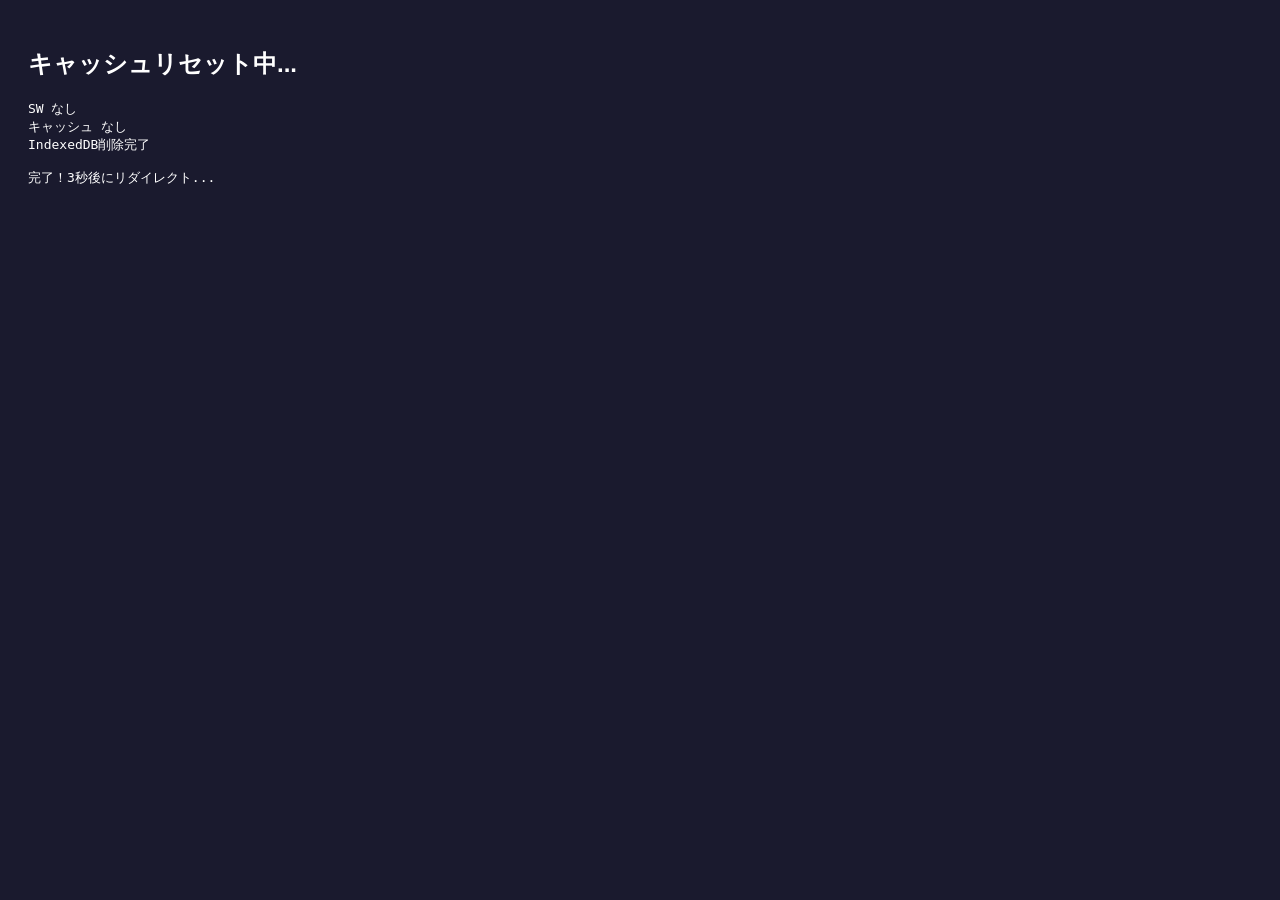
<file: reset.html>
<!DOCTYPE html>
<html><head><meta charset="UTF-8"></head>
<body style="background:#1a1a2e;color:#fff;font-family:sans-serif;padding:20px;">
<h2>キャッシュリセット中...</h2>
<pre id="log"></pre>
<script>
const log = document.getElementById('log');
function p(s) { log.textContent += s + '\n'; }
(async () => {
  // SW全解除
  const regs = await navigator.serviceWorker.getRegistrations();
  for (const r of regs) { await r.unregister(); p('SW解除: ' + r.scope); }
  if (regs.length === 0) p('SW なし');
  // キャッシュ全削除
  const keys = await caches.keys();
  for (const k of keys) { await caches.delete(k); p('キャッシュ削除: ' + k); }
  if (keys.length === 0) p('キャッシュ なし');
  // IndexedDB削除
  try {
    await new Promise((resolve, reject) => {
      const req = indexedDB.deleteDatabase('news-weather-db');
      req.onsuccess = resolve;
      req.onerror = reject;
    });
    p('IndexedDB削除完了');
  } catch(e) { p('IndexedDB削除エラー: ' + e); }

  p('\n完了！3秒後にリダイレクト...');
  setTimeout(() => { location.href = './index.html'; }, 3000);
})();
</script>
</body>
</html>
</file>
